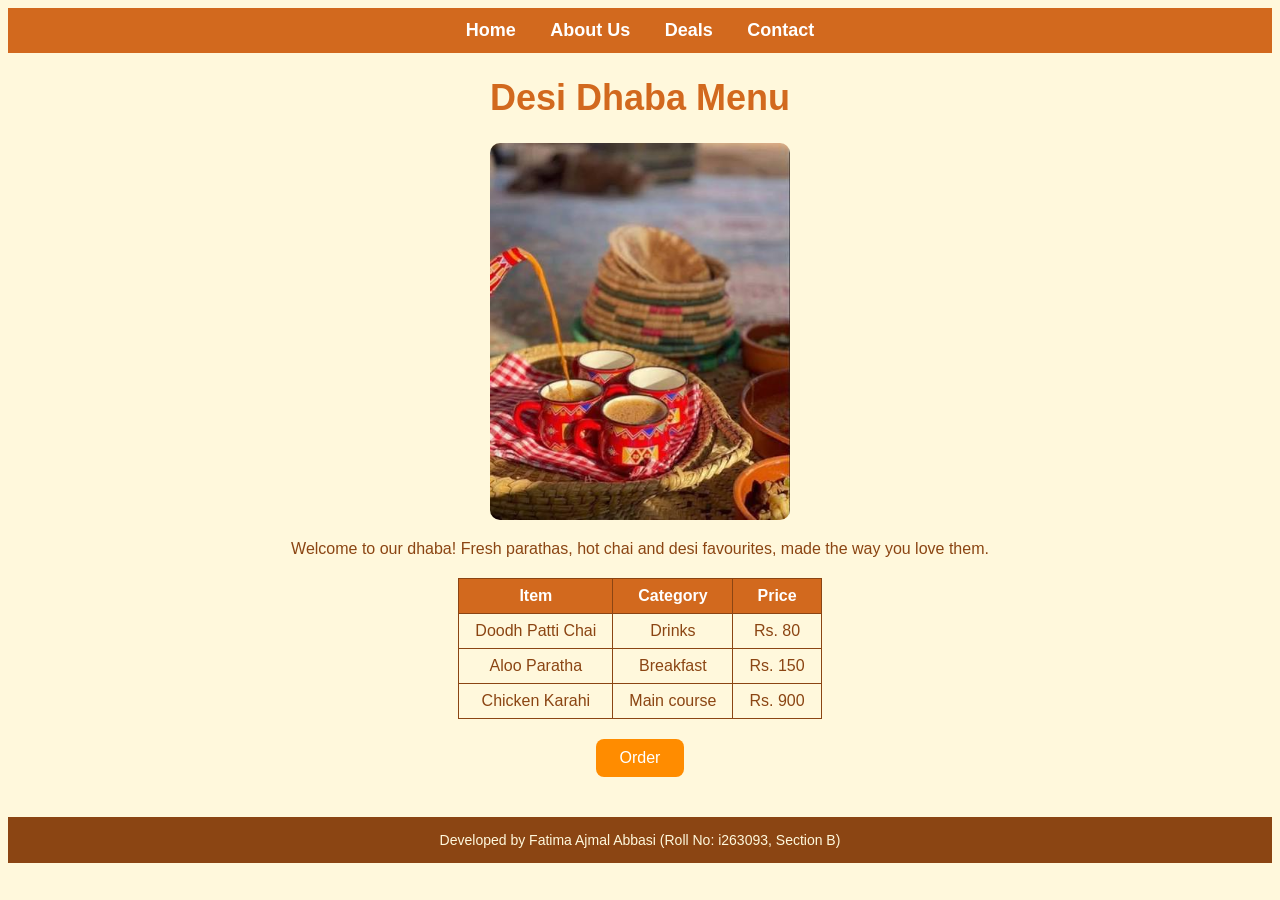
<file: index.html>
<!-- Name: Fatima Ajmal Abbasi | Roll No: i263093 | Section: B -->
<!DOCTYPE html>
<html>
<head>
  <title>Dhaba Menu</title>
  <link rel="stylesheet" href="style.css">
</head>
<body>

  <!-- Navigation Bar -->
  <div class="navbar">
    <a href="index.html">Home</a>
    <a href="about.html">About Us</a>
    <a href="deals.html">Deals</a>
    <a href="contact.html">Contact</a>
  </div>

  <h1>Desi Dhaba Menu</h1>
  <img src="images/chai.jfif" alt="A cup of chai" width="300">

  <p>Welcome to our dhaba! Fresh parathas, hot chai and desi favourites, made the way you love them.</p>

  <table>
    <tr>
      <th>Item</th>
      <th>Category</th>
      <th>Price</th>
    </tr>
    <tr>
      <td>Doodh Patti Chai</td>
      <td>Drinks</td>
      <td>Rs. 80</td>
    </tr>
    <tr>
      <td>Aloo Paratha</td>
      <td>Breakfast</td>
      <td>Rs. 150</td>
    </tr>
    <tr>
      <td>Chicken Karahi</td>
      <td>Main course</td>
      <td>Rs. 900</td>
    </tr>
  </table>

  <button onclick="orderNow()">Order</button>

  <!-- Footer -->
  <div class="footer">
    Developed by Fatima Ajmal Abbasi (Roll No: i263093, Section B)
  </div>

  <script src="function.js"></script>
</body>
</html>
</file>
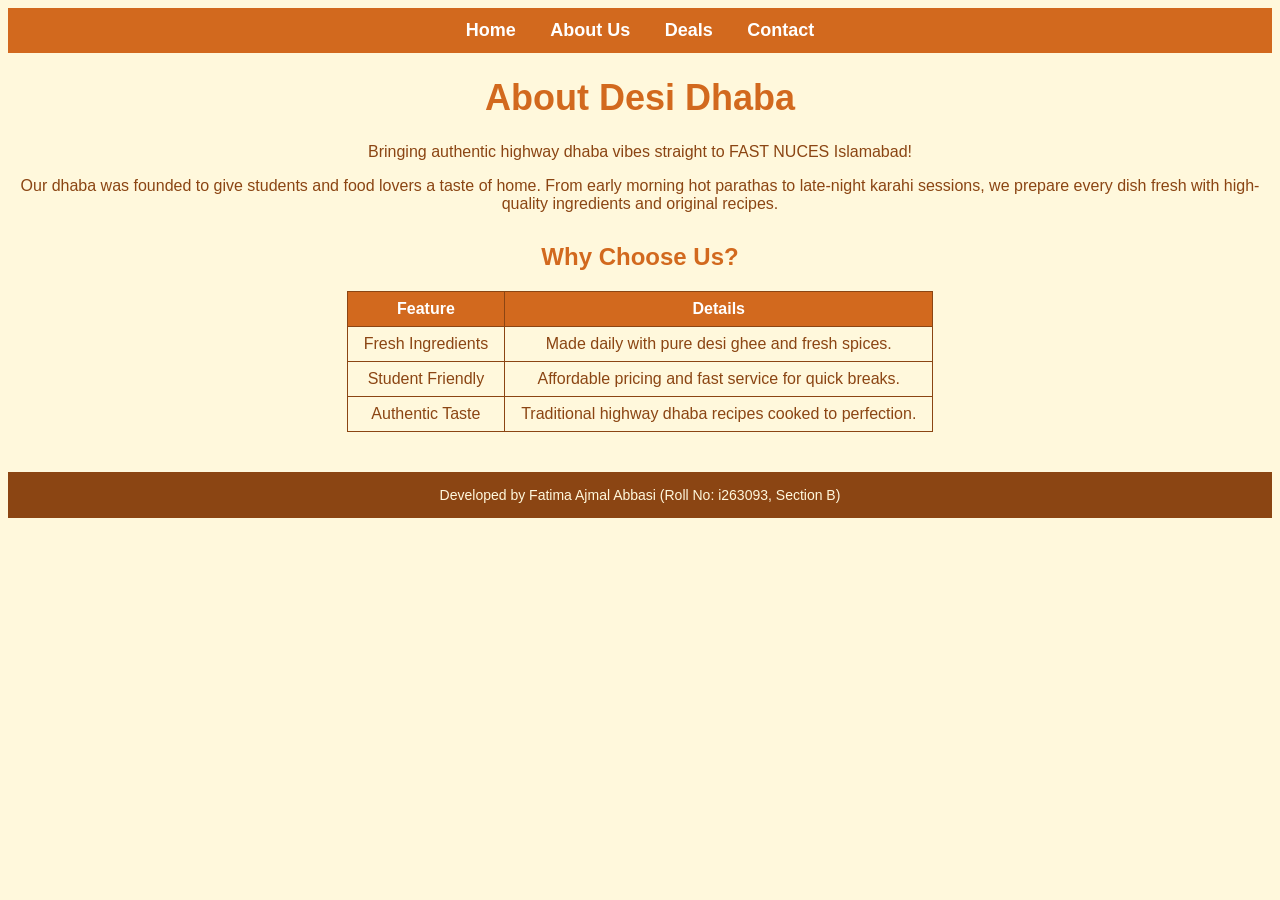
<file: about.html>
<!-- Name: Fatima Ajmal Abbasi | Roll No: i263093 | Section: B -->
<!DOCTYPE html>
<html>
<head>
  <title>About Us - Desi Dhaba</title>
  <link rel="stylesheet" href="style.css">
</head>
<body>

  <!-- Navigation Bar -->
  <div class="navbar">
    <a href="index.html">Home</a>
    <a href="about.html">About Us</a>
    <a href="deals.html">Deals</a>
    <a href="contact.html">Contact</a>
  </div>

  <h1>About Desi Dhaba</h1>
  
  <p>Bringing authentic highway dhaba vibes straight to FAST NUCES Islamabad!</p>

  <p>Our dhaba was founded to give students and food lovers a taste of home. From early morning hot parathas to late-night karahi sessions, we prepare every dish fresh with high-quality ingredients and original recipes.</p>

  <h2>Why Choose Us?</h2>
  <table>
    <tr>
      <th>Feature</th>
      <th>Details</th>
    </tr>
    <tr>
      <td>Fresh Ingredients</td>
      <td>Made daily with pure desi ghee and fresh spices.</td>
    </tr>
    <tr>
      <td>Student Friendly</td>
      <td>Affordable pricing and fast service for quick breaks.</td>
    </tr>
    <tr>
      <td>Authentic Taste</td>
      <td>Traditional highway dhaba recipes cooked to perfection.</td>
    </tr>
  </table>

  <!-- Footer -->
  <div class="footer">
    Developed by Fatima Ajmal Abbasi (Roll No: i263093, Section B)
  </div>

  <script src="function.js"></script>
</body>
</html>
</file>
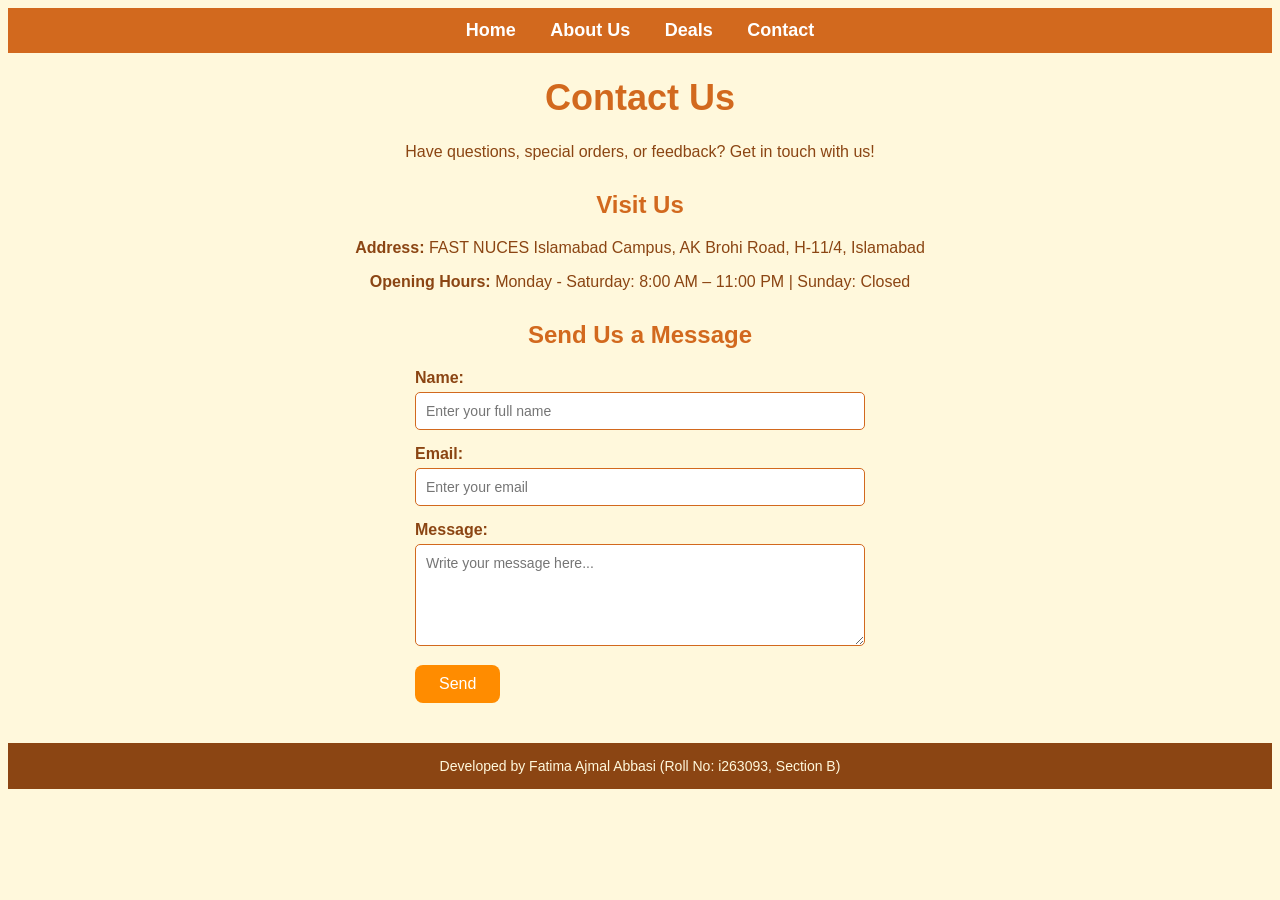
<file: contact.html>
<!-- Name: Fatima Ajmal Abbasi | Roll No: i263093 | Section: B -->
<!DOCTYPE html>
<html>
<head>
  <title>Contact Us - Desi Dhaba</title>
  <link rel="stylesheet" href="style.css">
</head>
<body>

  <!-- Navigation Bar -->
  <div class="navbar">
    <a href="index.html">Home</a>
    <a href="about.html">About Us</a>
    <a href="deals.html">Deals</a>
    <a href="contact.html">Contact</a>
  </div>

  <h1>Contact Us</h1>
  <p>Have questions, special orders, or feedback? Get in touch with us!</p>

  <!-- Contact Information Section -->
  <div class="contact-info">
    <h2>Visit Us</h2>
    <p><strong>Address:</strong> FAST NUCES Islamabad Campus, AK Brohi Road, H-11/4, Islamabad</p>
    <p><strong>Opening Hours:</strong> Monday - Saturday: 8:00 AM – 11:00 PM | Sunday: Closed</p>
  </div>

  <!-- Contact Form Section -->
  <h2>Send Us a Message</h2>
  <form onsubmit="sendMessage(event)">
    <div class="form-group">
      <label for="name">Name:</label><br>
      <input type="text" id="name" name="name" placeholder="Enter your full name" required>
    </div>

    <div class="form-group">
      <label for="email">Email:</label><br>
      <input type="email" id="email" name="email" placeholder="Enter your email" required>
    </div>

    <div class="form-group">
      <label for="message">Message:</label><br>
      <textarea id="message" name="message" rows="5" placeholder="Write your message here..." required></textarea>
    </div>

    <button type="submit">Send</button>
  </form>

  <!-- Footer -->
  <div class="footer">
    Developed by Fatima Ajmal Abbasi (Roll No: i263093, Section B)
  </div>

  <script>
    function sendMessage(event) {
      event.preventDefault();
      window.alert("Message sent!");
    }
  </script>
</body>
</html>
</file>
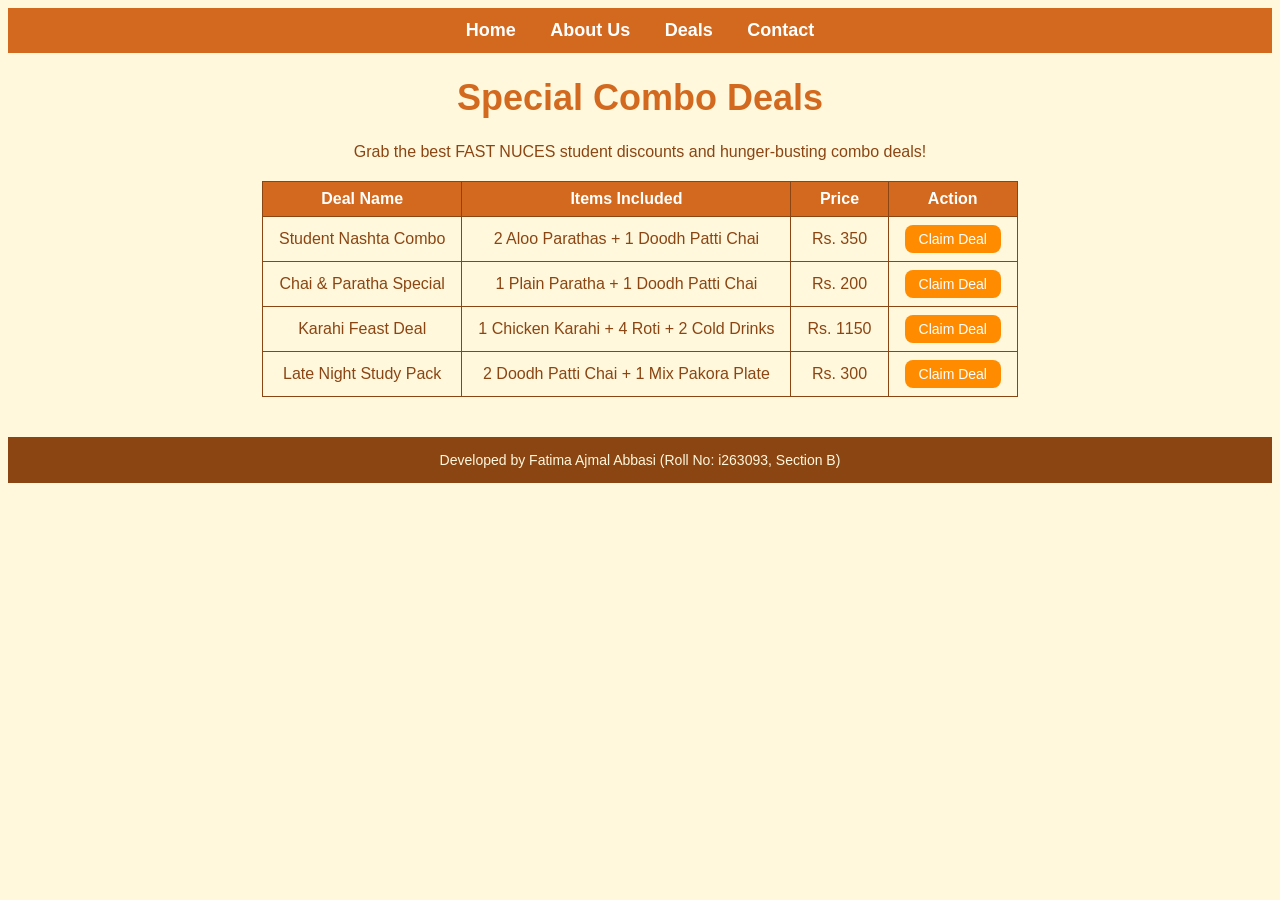
<file: deals.html>
<!-- Name: Fatima Ajmal Abbasi | Roll No: i263093 | Section: B -->
<!DOCTYPE html>
<html>
<head>
  <title>Special Deals - Desi Dhaba</title>
  <link rel="stylesheet" href="style.css">
</head>
<body>

  <!-- Navigation Bar -->
  <div class="navbar">
    <a href="index.html">Home</a>
    <a href="about.html">About Us</a>
    <a href="deals.html">Deals</a>
    <a href="contact.html">Contact</a>
  </div>

  <h1>Special Combo Deals</h1>
  <p>Grab the best FAST NUCES student discounts and hunger-busting combo deals!</p>

  <table>
    <tr>
      <th>Deal Name</th>
      <th>Items Included</th>
      <th>Price</th>
      <th>Action</th>
    </tr>
    <tr>
      <td>Student Nashta Combo</td>
      <td>2 Aloo Parathas + 1 Doodh Patti Chai</td>
      <td>Rs. 350</td>
      <td><button class="claim-btn" onclick="claimDeal()">Claim Deal</button></td>
    </tr>
    <tr>
      <td>Chai & Paratha Special</td>
      <td>1 Plain Paratha + 1 Doodh Patti Chai</td>
      <td>Rs. 200</td>
      <td><button class="claim-btn" onclick="claimDeal()">Claim Deal</button></td>
    </tr>
    <tr>
      <td>Karahi Feast Deal</td>
      <td>1 Chicken Karahi + 4 Roti + 2 Cold Drinks</td>
      <td>Rs. 1150</td>
      <td><button class="claim-btn" onclick="claimDeal()">Claim Deal</button></td>
    </tr>
    <tr>
      <td>Late Night Study Pack</td>
      <td>2 Doodh Patti Chai + 1 Mix Pakora Plate</td>
      <td>Rs. 300</td>
      <td><button class="claim-btn" onclick="claimDeal()">Claim Deal</button></td>
    </tr>
  </table>

  <!-- Footer -->
  <div class="footer">
    Developed by Fatima Ajmal Abbasi (Roll No: i263093, Section B)
  </div>

  <script>
    function claimDeal() {
      window.alert("Deal claimed!");
    }
  </script>
</body>
</html>
</file>
<file: style.css>
/* Name: Fatima Ajmal Abbasi | Roll No: i263093 | Section: B */
body {
  background-color: cornsilk;
  color: saddlebrown;
  font-family: Arial, sans-serif;
  font-size: 16px;
  text-align: center;
}

h1 {
  font-size: 36px;
  color: chocolate;
}

img {
  border-radius: 10px;
}

table {
  margin: 20px auto;
  border-collapse: collapse;
}

th, td {
  border: 1px solid saddlebrown;
  padding: 8px 16px;
}

th {
  background-color: chocolate;
  color: white;
}

button {
  background-color: darkorange;
  color: white;
  font-size: 16px;
  padding: 10px 24px;
  border: none;
  border-radius: 8px;
  cursor: pointer;
}

/* Navigation Bar Styling */
.navbar {
  background-color: chocolate;
  padding: 12px 0;
  margin-bottom: 20px;
}

.navbar a {
  color: white;
  text-decoration: none;
  font-size: 18px;
  font-weight: bold;
  margin: 0 15px;
}

.navbar a:hover {
  color: cornsilk;
  text-decoration: underline;
}

/* Secondary Headings */
h2 {
  color: chocolate;
  margin-top: 30px;
}

/* Footer Styling */
.footer {
  margin-top: 40px;
  padding: 15px 0;
  background-color: saddlebrown;
  color: cornsilk;
  font-size: 14px;
}
/* Table Action Column & Claim Buttons */
td button.claim-btn {
  font-size: 14px;
  padding: 6px 14px;
}

button:hover {
  opacity: 0.9;
}

/* Contact Page Styling */
.contact-info {
  margin: 20px auto;
  max-width: 600px;
}

form {
  max-width: 450px;
  margin: 20px auto;
  text-align: left;
}

.form-group {
  margin-bottom: 15px;
}

form label {
  font-weight: bold;
  color: saddlebrown;
}

form input, 
form textarea {
  width: 100%;
  padding: 10px;
  margin-top: 5px;
  border: 1px solid chocolate;
  border-radius: 5px;
  box-sizing: border-box;
  font-family: Arial, sans-serif;
  font-size: 14px;
}

form input:focus, 
form textarea:focus {
  outline: 2px solid orange;
}
</file>
